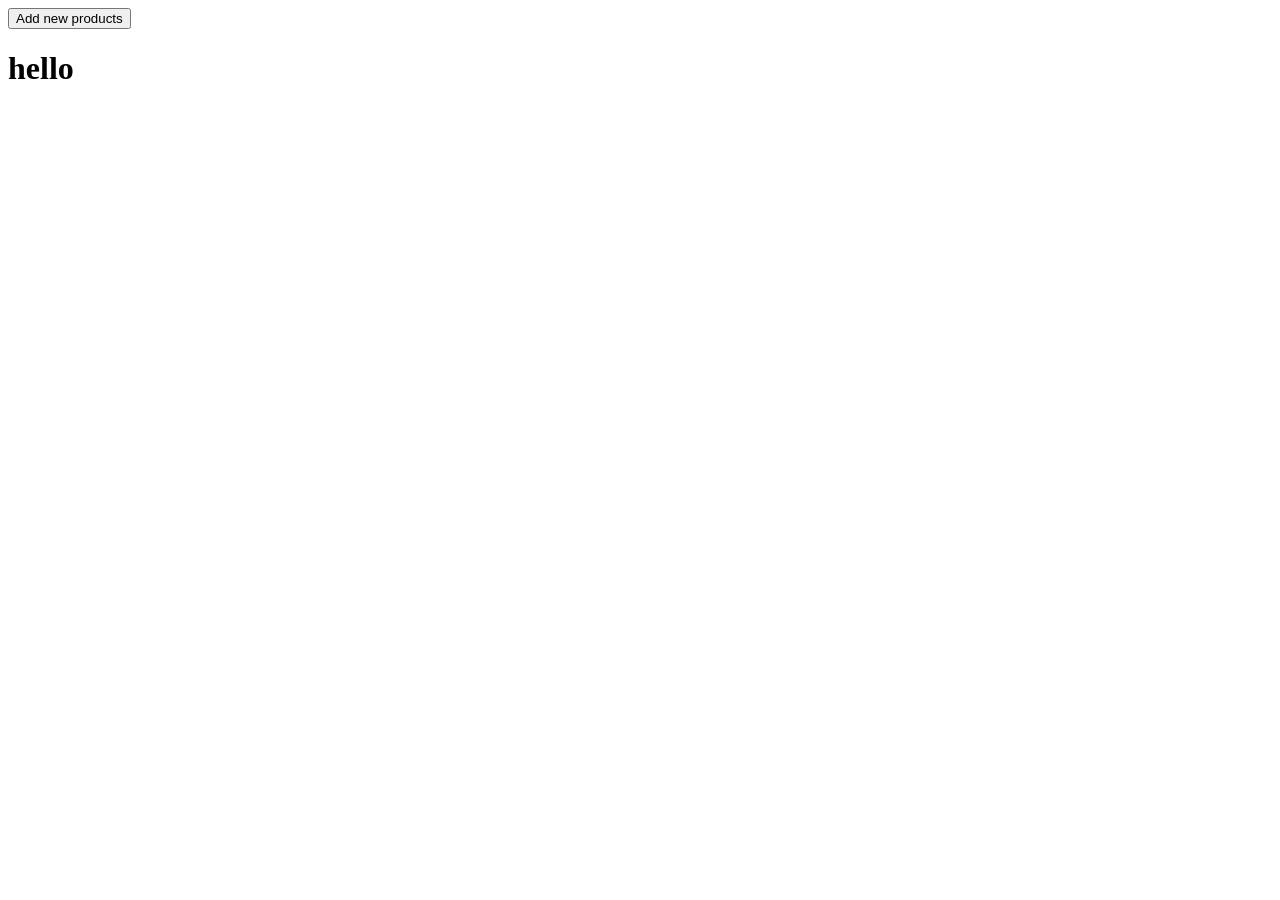
<file: server/public/adding_n_p.html>
<!DOCTYPE html>
<html lang="en">
<head>
    <meta charset="UTF-8">
    <meta name="viewport" content="width=device-width, initial-scale=1.0">
    <title>Document</title>
</head>
<body>
    <main class="main-body" id="add_main">

    </main>
    <h1>hello</h1>
    <script src="adding_n_p.js"></script>
</body>
</html>
</file>
